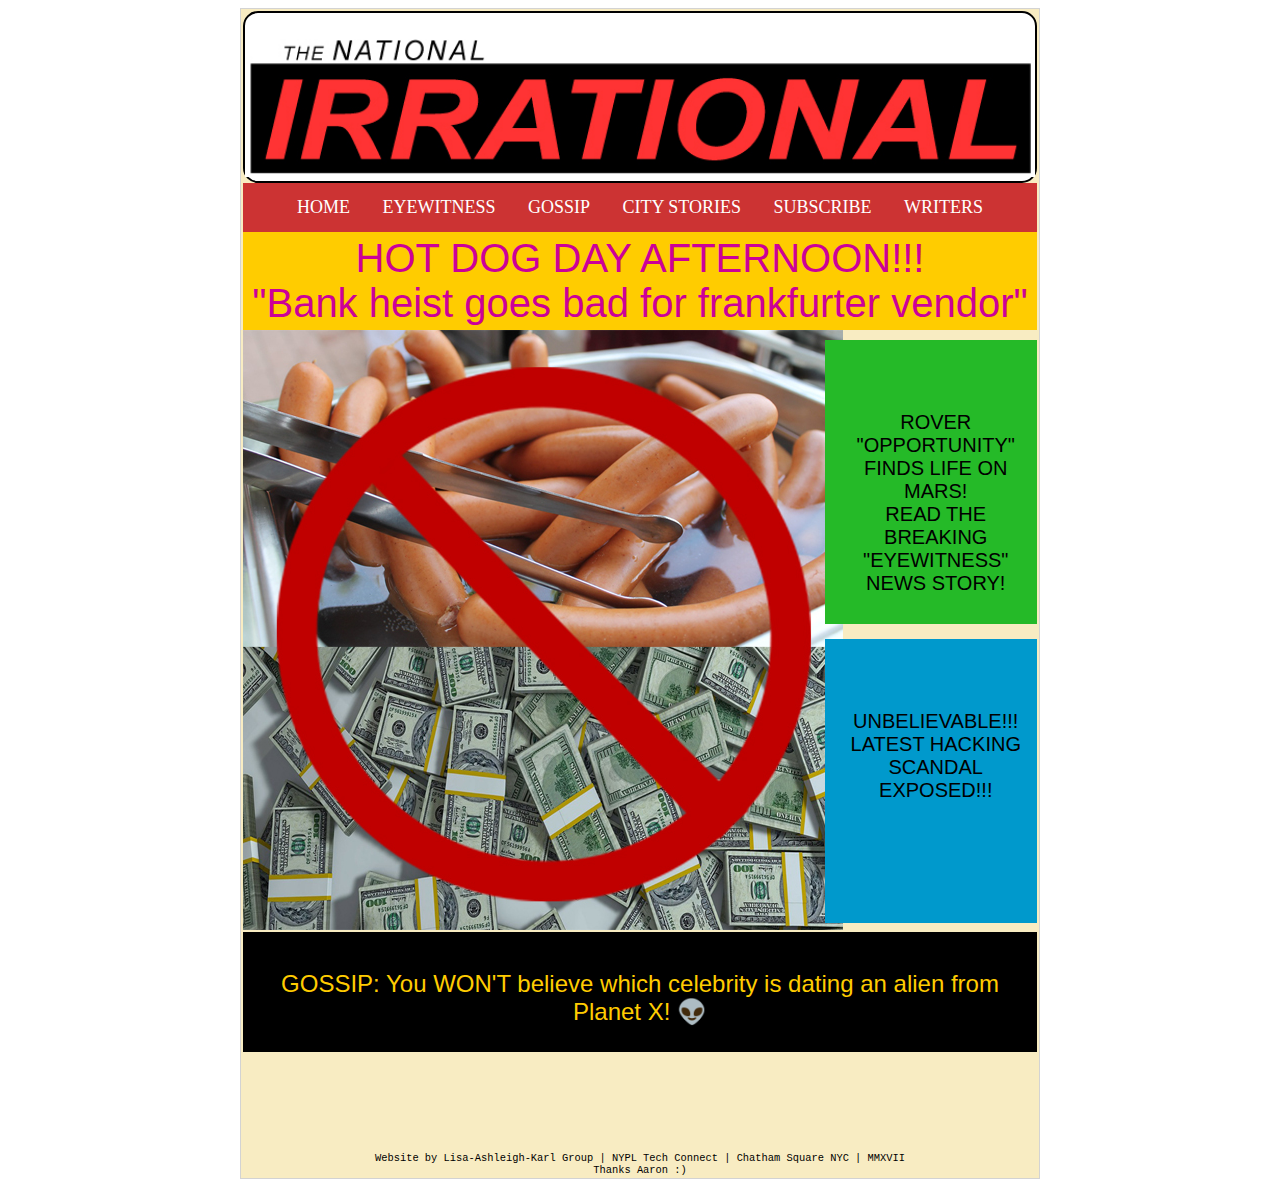
<file: index.html>
<!DOCTYPE html>

<head>
    <title>National Irrational</title>
    <link rel="stylesheet" type="text/css" href="css/style.css">
    <link href="https://fonts.googleapis.com/css?family=Roboto+Condensed" rel="stylesheet">
    <link href="https://fonts.googleapis.com/css?family=Merriweather" rel="stylesheet">
</head>

<body>
    <div class="container">
        <!--HOLDS TABLOID_PAGE & FOOTER-->


        <div class="tabloid_page">


            <div class="logobox">
                <br>
                <img src="images/national-irrational-logo.jpg" width="790px">
            </div>

            <div class="topnav" id="myTopnav">
                <a href="index.html">HOME</a>
                <a href="eyewitness.html">EYEWITNESS</a>
                <a href="gossip.html">GOSSIP</a>
                <a href="city_stories.html">CITY STORIES</a>
                <a href="subscribe.html">SUBSCRIBE</a>
                <a href="writers.html">WRITERS</a>
            </div>

            <div class="cvrtop_headline pink yellowbkgnd"> <a href="city_stories.html">HOT DOG DAY AFTERNOON!!!<br>"Bank heist goes bad for frankfurter vendor"</a>

            </div>


            <div class="imgbox_lrg">
                <img src="images/hot-dog-money.jpg">
                <!--ADD ATTRIBUTE UNDER IMAGE? <a href="#URL">attribute</a>-->
            </div>


            <div class="small_box_right bluegreenbkgnd"><br><br><br><a href="eyewitness.html">ROVER "OPPORTUNITY" FINDS LIFE ON MARS! <br> READ THE BREAKING "EYEWITNESS" NEWS STORY!</a>
            </div>


            <div class="small_box_right lightbluebkgnd"><br><br><br><a href="hacking_scandal.html">UNBELIEVABLE!!! LATEST HACKING SCANDAL EXPOSED!!!</a>
            </div>


            <div class="cvrbtm_headline">
                <br>
                <a href="gossip.html">GOSSIP: You WON'T believe which celebrity is dating an alien from Planet X! &#128125;</a>


            </div>

            

            <div class="footer">
                Website by Lisa-Ashleigh-Karl Group | NYPL Tech Connect | Chatham Square NYC | MMXVII <br> Thanks Aaron :)
            </div>

        </div>
       <!--END TABLOID_PAGE--> 
    </div>
    <!--END CONTAINER-->
</body>

</html>
</file>
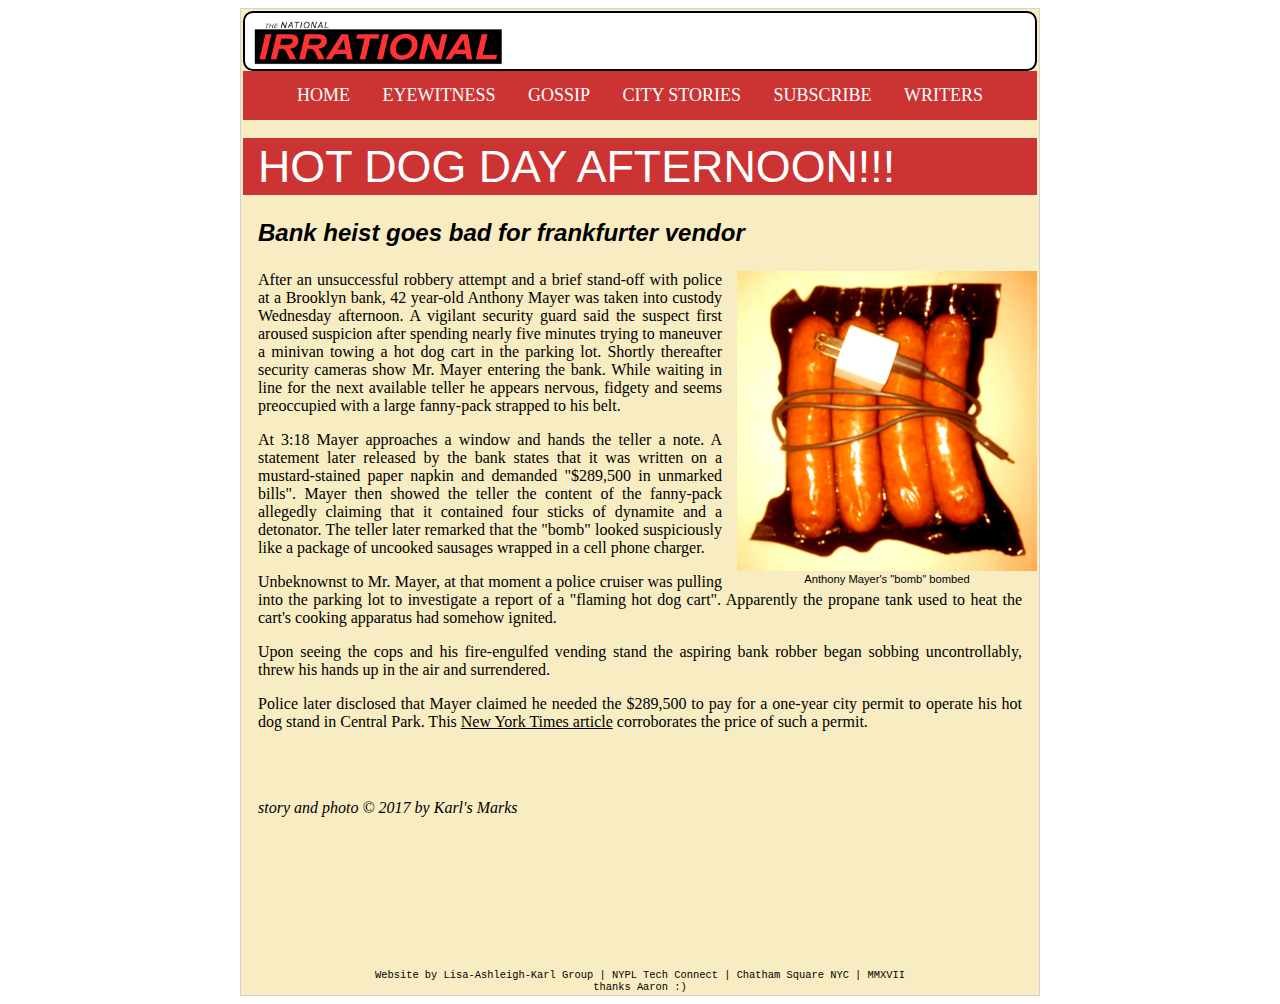
<file: city_stories.html>
<!DOCTYPE html>
<html>

<head>
    <title>National Irrational</title>
    <link rel="stylesheet" type="text/css" href="css/style.css">

</head>

<body>


    <div class="container">
        <!--HOLDS TABLOID_PAGE & FOOTER-->

        <div class="tabloid_page">

            <div class="logobox_navbar">
                <a href="index.html"><img src="images/national-irrational-logo.jpg" width="250px"></a>
            </div>
            <div class="topnav" id="myTopnav">
                <a href="index.html">HOME</a>
                <a href="eyewitness.html">EYEWITNESS</a>
                <a href="gossip.html">GOSSIP</a>
                <a href="city_stories.html">CITY STORIES</a>
                <a href="subscribe.html">SUBSCRIBE</a>
                <a href="writers.html">WRITERS</a>
            </div>

            <br>
            <div class="article_headline redbkgnd white">HOT DOG DAY AFTERNOON!!!
            </div>

            <h3><em>Bank heist goes bad for frankfurter vendor</em></h3>

            <!--FOR ARTICLE IMG-->
            <div class="imgbox_med" style="float:right; text-align:center;"><img src="images/very_hot_sausages.jpg">Anthony Mayer's "bomb" bombed</div>

            <p>After an unsuccessful robbery attempt and a brief stand-off with police at a Brooklyn bank, 42 year-old Anthony Mayer was taken into custody Wednesday afternoon. A vigilant security guard said the suspect first aroused suspicion after spending
                nearly five minutes trying to maneuver a minivan towing a hot dog cart in the parking lot. Shortly thereafter security cameras show Mr. Mayer entering the bank. While waiting in line for the next available teller he appears nervous, fidgety
                and seems preoccupied with a large fanny-pack strapped to his belt.</p>

            <p>At 3:18 Mayer approaches a window and hands the teller a note. A statement later released by the bank states that it was written on a mustard-stained paper napkin and demanded "$289,500 in unmarked bills". Mayer then showed the teller the
                content of the fanny-pack allegedly claiming that it contained four sticks of dynamite and a detonator. The teller later remarked that the "bomb" looked suspiciously like a package of uncooked sausages wrapped in a cell phone charger.</p>

            <p>Unbeknownst to Mr. Mayer, at that moment a police cruiser was pulling into the parking lot to investigate a report of a "flaming hot dog cart". Apparently the propane tank used to heat the cart's cooking apparatus had somehow ignited.</p>

            <p>Upon seeing the cops and his fire-engulfed vending stand the aspiring bank robber began sobbing uncontrollably, threw his hands up in the air and surrendered.</p>

            <p>Police later disclosed that Mayer claimed he needed the $289,500 to pay for a one-year city permit to operate his hot dog stand in Central Park. This <a style="text-decoration:underline;" href="http://www.nytimes.com/2013/09/05/nyregion/the-six-figure-price-tag-for-selling-a-two-dollar-hot-dog.html">New York Times article</a>                corroborates the price of such a permit.</p>

            <br><br>

            <p><em>story and photo &copy; 2017 by <a href="writers.html"> Karl's Marks</a></em></p>


            <br><br>
            <!-- GOT RID OF THESE - INTENT WAS BEFORE NAVBAR ON EVERY PAGE? KARL 4/25
<div class="btm_box lightbluebkgnd"><a href="#URL"><br>Link to article 1</a></div>
<div class="btm_box yellowbkgnd"><a href="#URL"><br>Link to article 2</a></div>
<div class="btm_box bluegreenbkgnd"><a href="#URL"><br>Link to article 3</a></div>
-->


            <div class="footer">
                Website by Lisa-Ashleigh-Karl Group | NYPL Tech Connect | Chatham Square NYC | MMXVII <br> thanks Aaron :)
            </div>
        </div>
        <!--END TABLOID_PAGE-->
    </div>
    <!--END CONTAINER-->


</body>

</html>
</file>
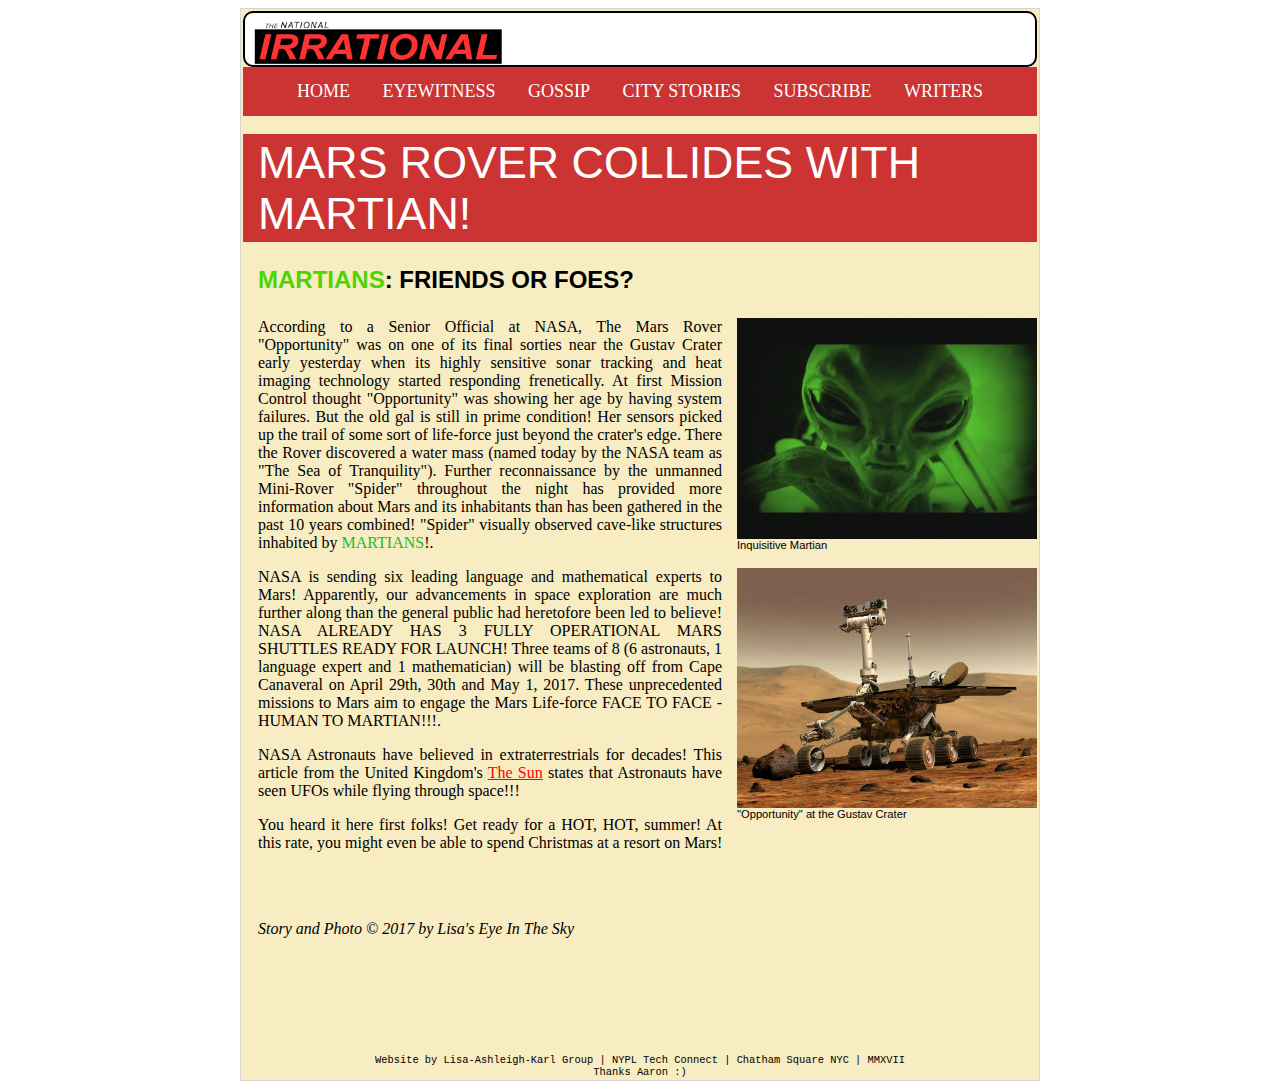
<file: eyewitness.html>
</html>
<!DOCTYPE html>
<html>

<head>
    <title>National Irrational</title>
    <link rel="stylesheet" type="text/css" href="css/style.css">

</head>

<body>

    <div class="container">
        <!--HOLDS TABLOID_PAGE & FOOTER-->

        <div class="tabloid_page">

            <div class="logobox_navbar">
                <a href="index.html"><img src="images/national-irrational-logo.jpg" width="250px"></a>
            </div>

            <div class="topnav" id="myTopnav">
                <a href="index.html">HOME</a>
                <a href="eyewitness.html">EYEWITNESS</a>
                <a href="gossip.html">GOSSIP</a>
                <a href="city_stories.html">CITY STORIES</a>
                <a href="subscribe.html">SUBSCRIBE</a>
                <a href="writers.html">WRITERS</a>
            </div>
            <br>
            <div class="article_headline redbkgnd white">MARS ROVER COLLIDES WITH MARTIAN!</div>

            <h3><span style="color:4ED400">MARTIANS</span>: FRIENDS OR FOES?</h3>
            <!-- 4/24/17 span above did not change martians to green. does span work with headers?-->

            <!--FOR ARTICLE IMG-->
            <!-- NOTE: GIVE ATTRIBUTE TO MARTIAN FROM CREATIVE COMMONS-->
            <div class="imgbox_med" style="float:right"><img src="images/martian_windowpxlr.jpg"> Inquisitive Martian
                <!-- <a href="#URL">attribute</a>--></div>

            <p>According to a Senior Official at NASA, The Mars Rover "Opportunity" was on one of its final sorties near the Gustav Crater
                <!-- make Crater clickable to show image-->early yesterday when its highly sensitive sonar tracking and heat imaging technology started responding frenetically. At first Mission Control thought "Opportunity" was showing her age by having system failures. But the old gal is still
                in prime condition! Her sensors picked up the trail of some sort of life-force just beyond the crater's edge. There the Rover discovered a water mass (named today by the NASA team as "The Sea of Tranquility"). Further reconnaissance by
                the unmanned Mini-Rover "Spider" throughout the night has provided more information about Mars and its inhabitants than has been gathered in the past 10 years combined! "Spider" visually observed cave-like structures inhabited by
                <span style="color:#25BA28;font-size 2em;"> MARTIANS</span>!.</p>
            <div class="imgbox_med" style="float:right"><img src="images/marsrover300pxlr.jpg">"Opportunity" at the Gustav Crater
                <!-- <a href="#URL">attribute</a>--></div>
            <p>NASA is sending six leading language and mathematical experts to Mars! Apparently, our advancements in space exploration are much further along than the general public had heretofore been led to believe! NASA ALREADY HAS 3 FULLY OPERATIONAL
                MARS SHUTTLES READY FOR LAUNCH! Three teams of 8 (6 astronauts, 1 language expert and 1 mathematician) will be blasting off from Cape Canaveral on April 29th, 30th and May 1, 2017. These unprecedented missions to Mars aim to engage the
                Mars Life-force FACE TO FACE - HUMAN TO MARTIAN!!!.</p>

            <div class="plinks">
                <p> NASA Astronauts have believed in extraterrestrials for decades! This article from the United Kingdom's <a style="text-decoration:underline;" href="https://www.thesun.co.uk/tech/3268325/meet-the-nasa-astronauts-who-believe-aliens-are-visiting-earth-and-communicating-with-humanity/">The Sun</a>                    states that Astronauts have seen UFOs while flying through space!!!
                    <p></p>
            </div>

            <div class="plinks">
                <p>You heard it here first folks! Get ready for a HOT, HOT, summer! At this rate, you might even be able to spend Christmas at a resort on Mars!</p>
            </div>
            <br><br>
            <p><em>Story and Photo &copy; 2017 by <a href="writers.html">Lisa's Eye In The Sky</a></em></p>

            <!-- 4/25/17 I STILL WANT TO DO:  MAKE THE SUN LINK TURN RED WHEN HOVER AND CLICK ON IT -->


            <!--GOT RID OF THESE - INTENT WAS BEFORE NAVBAR ON EVERY PAGE? 
<div class="btm_box lightbluebkgnd"><a href="#URL"><br>Link to article 1</a></div>
<div class="btm_box yellowbkgnd"><a href="#URL"><br>Link to article 2</a></div>
<div class="btm_box bluegreenbkgnd"><a href="#URL"><br>Link to article 3</a></div>
-->

            <div class="footer">
                Website by Lisa-Ashleigh-Karl Group | NYPL Tech Connect | Chatham Square NYC | MMXVII <br> Thanks Aaron :)
            </div>

        </div>
        <!--END TABLOID_PAGE-->

    </div>
    <!--END CONTAINER-->


</body>

</html>
</file>
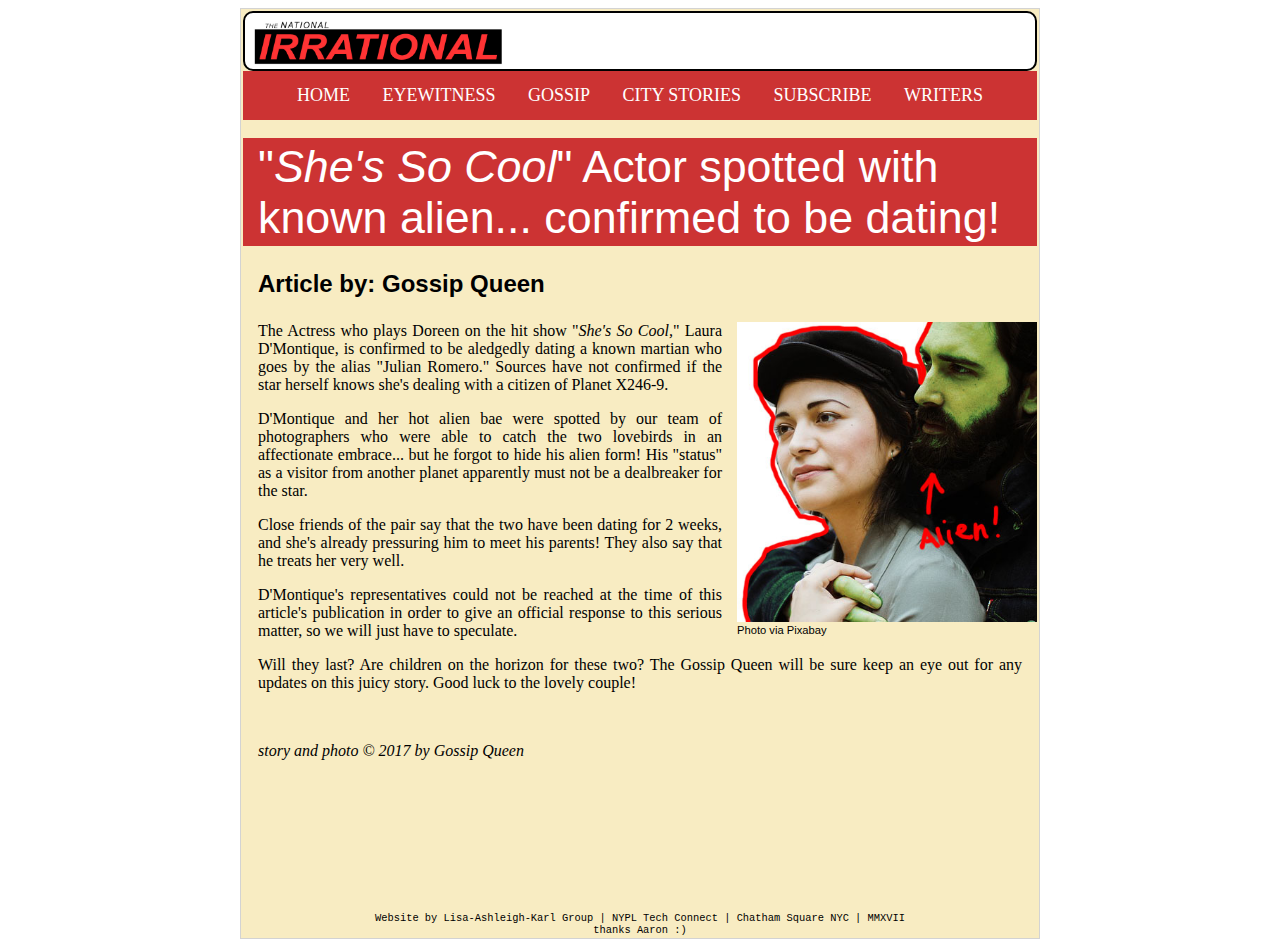
<file: gossip.html>
<!DOCTYPE html>
<html>

<head>
    <title>National Irrational</title>
    <link rel="stylesheet" type="text/css" href="css/style.css">

</head>

<body>

    <div class="container">
        <!--HOLDS TABLOID_PAGE & FOOTER-->

        <div class="tabloid_page">

            <div class="logobox_navbar">
                <a href="index.html"><img src="images/national-irrational-logo.jpg" width="250px"></a>
            </div>


            <div class="topnav" id="myTopnav">
                <a href="index.html">HOME</a>
                <a href="eyewitness.html">EYEWITNESS</a>
                <a href="gossip.html">GOSSIP</a>
                <a href="city_stories.html">CITY STORIES</a>
                <a href="subscribe.html">SUBSCRIBE</a>
                <a href="writers.html">WRITERS</a>
            </div>



            <br>
            <div class="article_headline redbkgnd white">"<i>She's So Cool</i>" Actor spotted with known alien... confirmed to be dating!</div>

            <h3>Article by:<a href="writers.html"> Gossip Queen</h3></a>

                <!--FOR ARTICLE IMG-->
                <div class="imgbox_med" style="float:right"><img src="./images/alien.jpg" height="300" width="300">Photo via <a href="https://pixabay.com/en/adult-affection-facial-expression-2178963/">Pixabay</a></div>

                <p>The Actress who plays Doreen on the hit show "<i>She's So Cool,</i>" Laura D'Montique, is confirmed to be aledgedly dating a known martian who goes by the alias "Julian Romero." Sources have not confirmed if the star herself knows she's
                    dealing with a citizen of Planet X246-9.</p>

                <p>D'Montique and her hot alien bae were spotted by our team of photographers who were able to catch the two lovebirds in an affectionate embrace... but he forgot to hide his alien form! His "status" as a visitor from another planet apparently
                    must not be a dealbreaker for the star.</p>
                <p>Close friends of the pair say that the two have been dating for 2 weeks, and she's already pressuring him to meet his parents! They also say that he treats her very well.</p>
                <p>D'Montique's representatives could not be reached at the time of this article's publication in order to give an official response to this serious matter, so we will just have to speculate.</p>
                <p>Will they last? Are children on the horizon for these two? The Gossip Queen will be sure keep an eye out for any updates on this juicy story. Good luck to the lovely couple!</p>
                <br>
                <p><em>story and photo &copy; 2017 by <a href="writers.html">Gossip Queen</a></em></p>
                <br>
                <br>


                <div class="footer">
                    Website by Lisa-Ashleigh-Karl Group | NYPL Tech Connect | Chatham Square NYC | MMXVII <br> thanks Aaron :)
                </div>
        </div>
        <!--END TABLOID_PAGE-->

    </div>
    <!--END CONTAINER-->


</body>

</html>
</file>
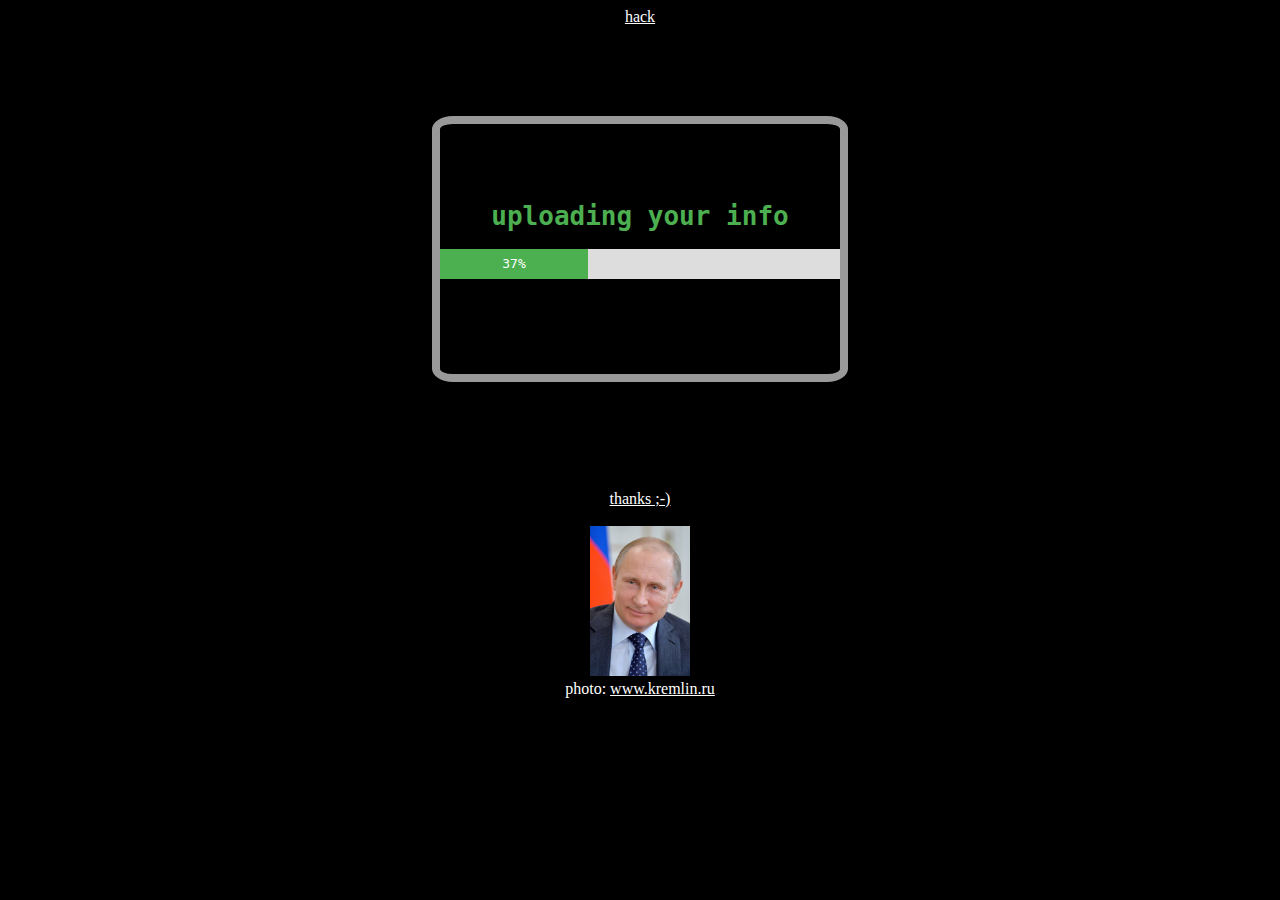
<file: hacking_scandal.html>
<!DOCTYPE html>
<html>
<style>

body{
    text-align: center;
    background-color: #000;
    color: #FFF;
    } 
a{color: #FFF;}    
    
    
#myProgress {
  width: 100%;
  background-color: #ddd;
}
    
.terminal{
    width: 400px;
    height: 250px;    
    margin:auto;
    background-color: #000;
    border-radius:5%;
    border: 8px solid #999;
    color: #4CAF50;
    font-family: monospace;
}
    

#myBar {
  width: 10%;
  height: 30px;
  background-color: #4CAF50;
  text-align: center;
  line-height: 30px;
  color: white;
}
</style>
<body onload="move()">
    
<a href="hacking_scandal.html">hack</a>
    
<br><br><br><br><br><br>
    
    
<div class="terminal">
<br><br><br><br> 
<h1>uploading your info</h1>    
    
<div id="myProgress">
  <div id="myBar">10%</div>
</div>
    
<script>
function move() {
  var elem = document.getElementById("myBar");   
  var width = 10;
  var id = setInterval(frame, 25);
  function frame() {
    if (width >= 100) {
      clearInterval(id);
    } else {
      width++; 
      elem.style.width = width + '%'; 
      elem.innerHTML = width * 1  + '%';
    }
  }
}
</script>    

</div><!--END TERMINAL-->

    
<br><br><br><br><br><br>

<a href="hacking_scandal.html">thanks ;-)</a>
<br><br>

<a href="hacking_scandal.html"><img src="images/putin.jpg" width="100px"></a>    
    <br>    
photo: <a href="hacking_scandal.html">www.kremlin.ru</a>



</body>
</html>
</file>
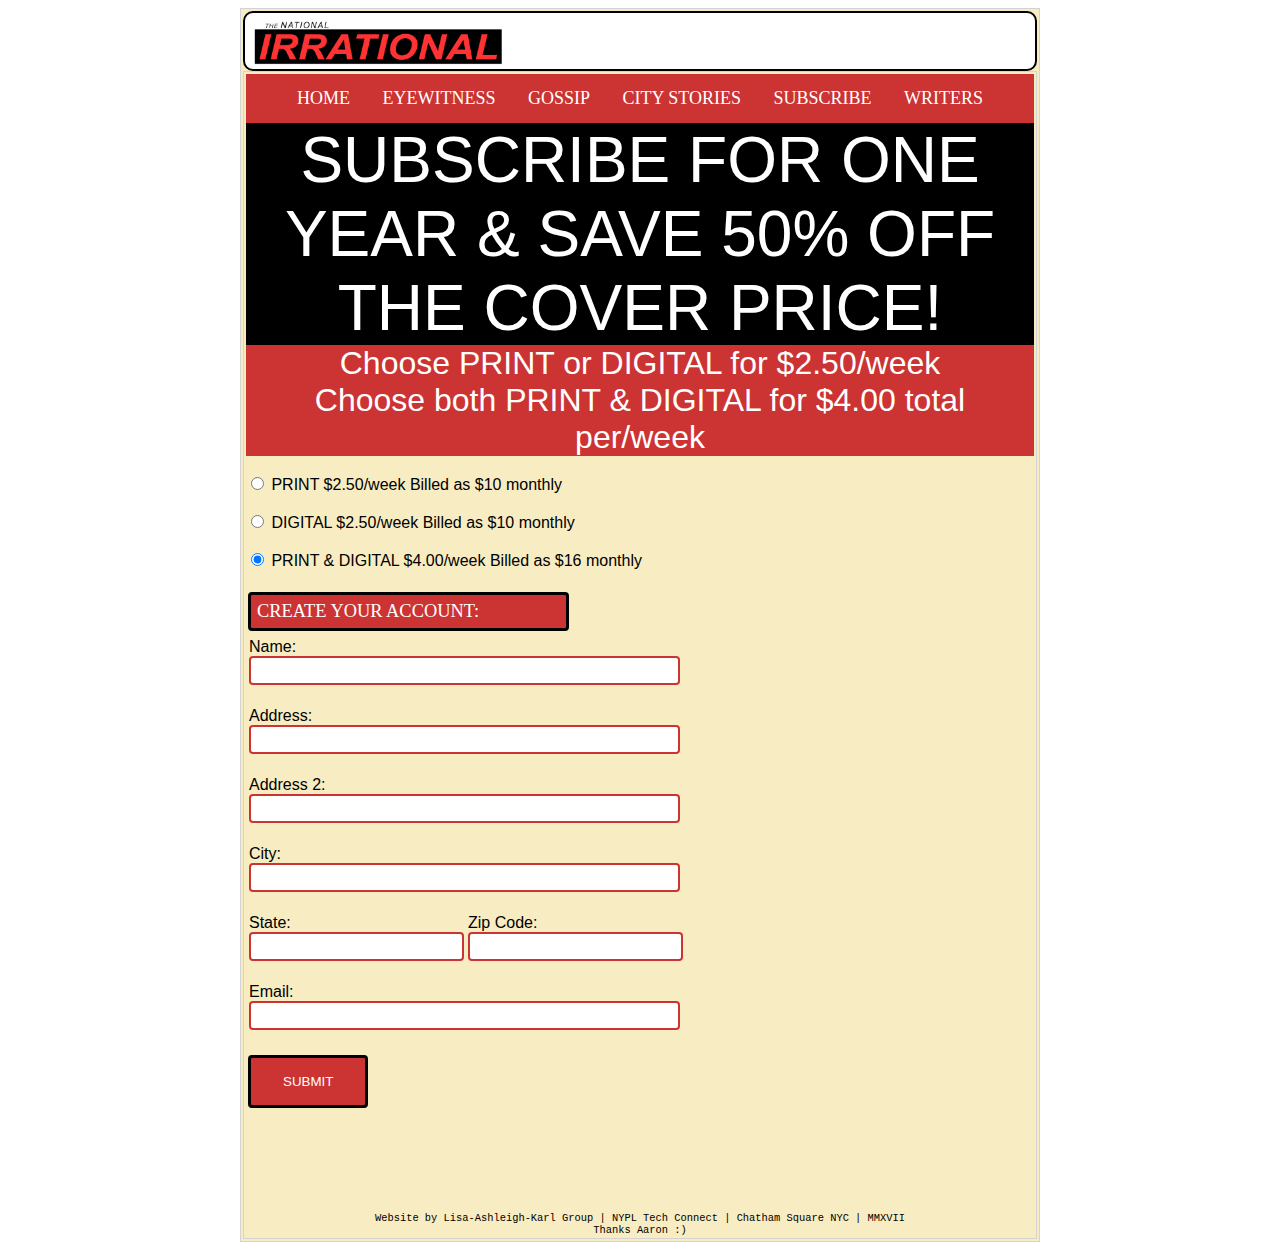
<file: subscribe.html>
<!DOCTYPE html>
<html>

<head>
    <title>National Irrational</title>
    <link rel="stylesheet" type="text/css" href="css/style.css">
</head>

<body>
    <!--<div class="subcribecontainer">-->


    <div class="container">
        <!--HOLDS TABLOID_PAGE & FOOTER-->

        <div class="tabloid_page">

            <div class="logobox_navbar">
                <a href="index.html"><img src="images/national-irrational-logo.jpg" width="250px"></a>
            </div>

            <div class="tabloid_page">
                <!--top portion should have logo, banner and nav bar as on index.html-->

                <!-- 4/24/17 added nav bar to subscribe page - do not like red background color -->
                <div class="topnav" id="myTopnav">
                    <a href="index.html">HOME</a>
                    <a href="eyewitness.html">EYEWITNESS</a>
                    <a href="gossip.html">GOSSIP</a>
                    <a href="city_stories.html">CITY STORIES</a>
                    <a href="subscribe.html">SUBSCRIBE</a>
                    <a href="writers.html">WRITERS</a>
                </div>
                <div class="subscribeheader1">SUBSCRIBE FOR ONE YEAR & SAVE 50% OFF THE COVER PRICE!</div>
                <div class="subscribeheader2">Choose PRINT or DIGITAL for $2.50/week
                    <br> Choose both PRINT & DIGITAL for $4.00 total per/week</div>
                <!-- insert radio buttons for the three options -->
                <br>
            
                <form>
                    <input type="radio" name="subscription" value="print"> PRINT $2.50/week Billed as $10 monthly<br><br>
                    <input type="radio" name="subscription" value="digital"> DIGITAL $2.50/week Billed as $10 monthly<br><br>
                    <input type="radio" name="subscription" value="printanddigital" checked> PRINT & DIGITAL $4.00/week Billed as $16 monthly<br><br>

                    <p id="create">CREATE YOUR ACCOUNT:</p>
                    <!--Name:
                    <br>
                    <input type="text" name="name" size="50"><br><br> Address:
                    <br>
                    <input type="text" name="address" size="50"><br><br> Address 2:<br>
                    <input type="text" name="address2" size="50"><br><br> City:
                    <br>
                    <input type="text" name="city" size="50"><br> <br> State:-->
                    <!-- <br>-->
                    <!--<input type="text" name="state" maxlength="2"><br> <br>
                    <!--create drop down menu for states using 2-letter state abreviation-->
                    <!--Zip Code:<br>
                    <input type="text" name="zip"><br> <br> Email:
                    <br>
                    <input type="text" name="email" size="50"><br><br> -->

                    <!-- I learned how to lengthen the input field from its default of 20 characters - made some 50.-->

                    <table>
                        <tr>
                            <td colspan="2">Name:
                                <br>
                                <input type="text" name="name" size="50"><br><br></td>
                        </tr>
                        <tr>
                            <td colspan="2">Address:
                                <br>
                                <input type="text" name="address" size="50"><br><br> </td>
                        </tr>
                        <tr>
                            <td colspan="2">Address 2:<br>
                                <input type="text" name="address2" size="50"><br><br></td>
                        </tr>
                        <tr>
                            <td colspan="2">City:
                                <br>
                                <input type="text" name="city" size="50"><br><br></td>
                        </tr>
                        <tr>
                            <td>State:
                                <br>
                                <input type="text" name="state" size="23"></td>

                            <!--create drop down menu for states using 2-letter state abreviation-->
                            <td>Zip Code:
                                <br>

                                <input type="text" name="zip" size="23"></td>
                        </tr>

                        <tr>

                            <td colspan="2"><br>Email:
                                <br>
                                <input type="text" name="email" size="50"><br><br></td>
                        </tr>

                        <!-- I learned how to lengthen the input field from its default of 20 characters - made some 50.-->
                    </table>


                    <input type="submit" value="SUBMIT">

                    <!-- can include question for password and credit card info -->
                </form>
                 <div class="footer">
                Website by Lisa-Ashleigh-Karl Group | NYPL Tech Connect | Chatham Square NYC | MMXVII <br> Thanks Aaron :)
            </div>
            </div>
        </div>
</body>

</html>
</file>
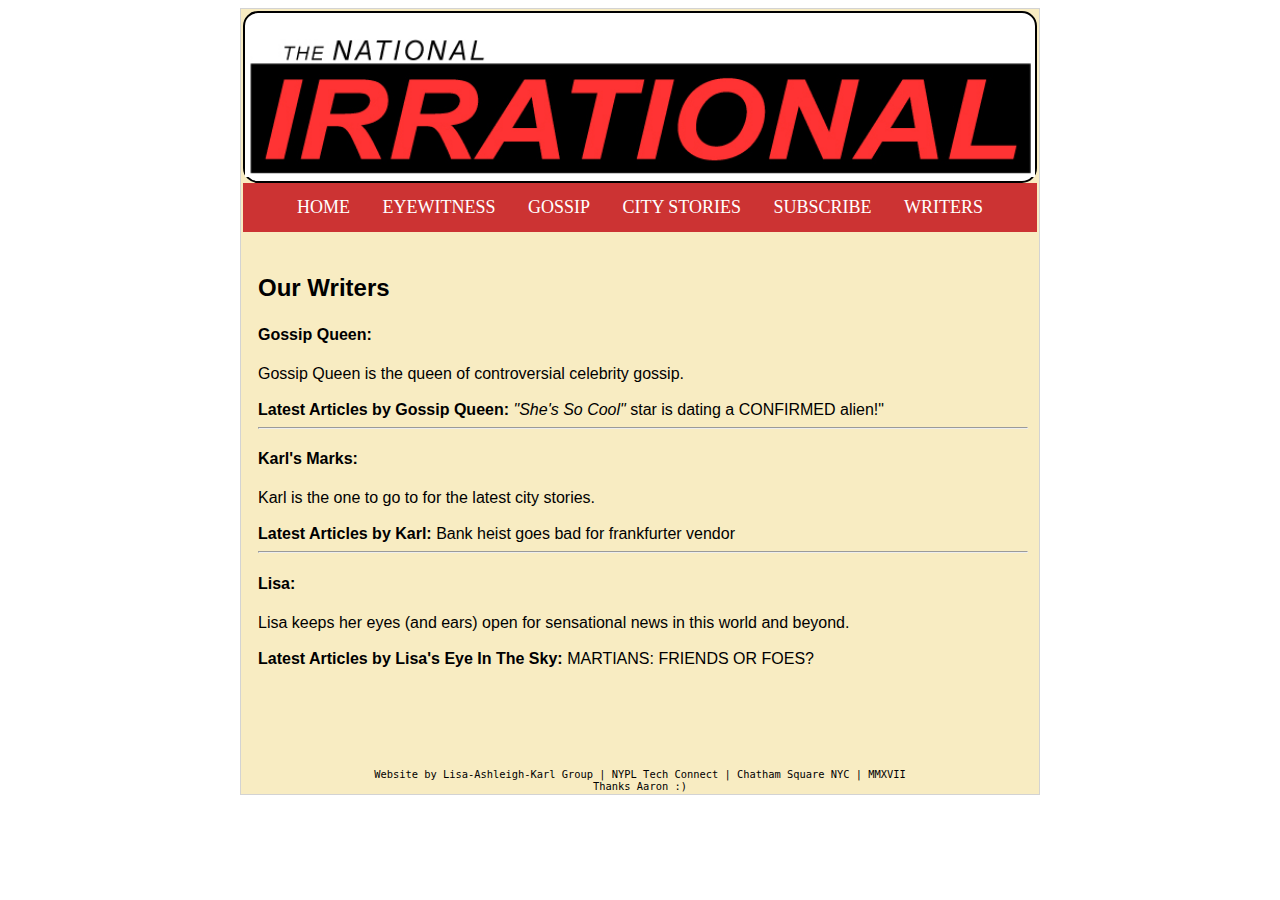
<file: writers.html>
<!DOCTYPE html>
<html>

<head>
    <title>National Irrational</title>
    <link rel="stylesheet" type="text/css" href="css/style.css">

</head>

<body>

    <div class="container">
        <!--HOLDS TABLOID_PAGE & FOOTER-->

        <div class="tabloid_page">


            <div class="logobox">
                <br>
                <img src="images/national-irrational-logo.jpg" width="790px">
            </div>


            <div class="topnav" id="myTopnav">
                <a href="index.html">HOME</a>
                <a href="eyewitness.html">EYEWITNESS</a>
                <a href="gossip.html">GOSSIP</a>
                <a href="city_stories.html">CITY STORIES</a>
                <a href="subscribe.html">SUBSCRIBE</a>
                <a href="writers.html">WRITERS</a>
            </div>


            <br>
            <div class="btm_headline">
                <h3>Our Writers</h3>
            </div>

            <div class="writerspage">
                <div>
                    <b><h4>Gossip Queen:</h4></b>Gossip Queen is the queen of controversial celebrity gossip.
                    <br><br>
                    <b>Latest Articles by Gossip Queen:</b>
                    <a href="gossip.html"><i>"She's So Cool"</i> star is dating a CONFIRMED alien!"</a>
                </div>
                <hr>
                <div>
                    <b><h4>Karl's Marks:</h4></b>Karl is the one to go to for the latest city stories.
                    <br><br>
                    <b>Latest Articles by Karl:</b>
                    <a href="city_stories.html">Bank heist goes bad for frankfurter vendor</a>

                </div>
                <hr>

                <div>
                    <b><h4>Lisa:</h4></b>Lisa keeps her eyes (and ears) open for sensational news in this world and beyond.
                    <br><br>
                    <b>Latest Articles by Lisa's Eye In The Sky:</b>
                    <a href="gossip.html">MARTIANS: FRIENDS OR FOES?</a>
                </div>

            </div>
            <!--END TABLOID_PAGE-->


            <div class="footer">
                Website by Lisa-Ashleigh-Karl Group | NYPL Tech Connect | Chatham Square NYC | MMXVII <br> Thanks Aaron :)
            </div>

        </div>
        </div>
        <!--END CONTAINER-->


</body>

</html>
</file>
<file: css/style.css>
@import url('https://fonts.googleapis.com/css?family=Open+Sans');

/*Use the following for text portions:
font-family: Times, 'Merriweather', serif;*/


/*Use the following google font for headers and headlines:
font-family: 'Roboto Condensed', sans-serif;*/

.topnav {
    background-color: #CC3333;
    overflow: hidden;
    padding: 14px 16px;
    text-align: center;
}


/* Style the links inside the navigation bar */

.topnav a {
    color: #FFF;
    text-align: center;
    padding: 14px;
    text-decoration: none;
    font-size: 18px;
    font-family: Times, 'Merriweather', serif;
    /*margin: center;*/
}


/* Change the color of links on hover */

.topnav a:hover {
    background-color: #000000;
    /* changed bacground color from: #ddd to white*/
    color: #CC3333;
}

.topnav a:active {
    background-color: #000000;
    color: #FFFFFF;
}


/* Add a color to the active/current link */


/*4/24/17 I removed the 'a' in front of active on line 47 - not necessary*/

.topnav active {
    background-color: #FFCC00;
    color: #FFFFFF;
}

body {
    font-family: Arial, Helvetica, sans-serif;
}

h1 {
    font-size: 300%;
    font-weight: bold;
    font-family: 'Roboto Condensed', sans-serif;
}

h2 {
    font-size: 250%;
    font-weight: bold;
    font-family: 'Roboto Condensed', sans-serif;
}

h3 {
    font-size: 150%;
    font-weight: bold;
    padding-left: 15px;
    font-family: 'Roboto Condensed', sans-serif;
}

p {
    font-family: Times, 'Merriweather', serif;
    text-align: justify;
    padding: 0px 15px 0px 15px;
}


/*LINK STYLING*/

a {
    color: #000000;
}

a:link {
    text-decoration: none;
}

a:hover {
    color: #FFFFFF;
}

.cvrtop_headline>a {
    color: #CC0099;
}

.cvrtop_headline>a:hover {
    color: #FFF;
}

.cvrbtm_headline>a {
    color: #FFCC00;
}

.cvrbtm_headline>a:hover {
    color: #FFF;
}


/*COLORS SAMPLED FROM ENQUIRER COVER
http://www.deviantart.com/art/National-Enquirer-July-15-2013-410683345
*/


/*FONTS*/

.red {
    color: #CC3333
}

.yellow {
    color: #FFCC00
}

.lightblue {
    color: #0099CC
}

.bluegreen {
    color: #00CCCC
}

.pink {
    color: #CC0099
}

.white {
    color: #FFF;
}


/*BACKGROUNDS*/

.redbkgnd {
    background-color: #CC3333
}

.yellowbkgnd {
    background-color: #FFCC00
}

.lightbluebkgnd {
    background-color: #0099CC
}

.bluegreenbkgnd {
    background-color: #25BA28;
    /*#00CCCC  changed background color to "martian" green*/
    /* ??? this changed color everywhere on site*/
    /*this color is not used anywhere else in the site*/
}

.pinkbkgnd {
    background-color: #CC0099
}

.container {
    margin: auto;
    /*text-align: center;*/
    width: 800px;
    height: auto;
}

.tabloid_page {
    width: auto;
    /*height: 1000px; 4/24/17 - by commenting this out, there is room on the subscribe page for the submit button to fit.*/
    /*the point was to have the page dimensions resemble a print tabloid page. that was what we agreed on. */
    /*4/28/17:I was not aware that we aggreed to a specific height, only that we were going to the look of a tabloid - which I think we have.
    Also, the page will look differently depending upon the user's equiptment*/
    background-color: #F8ECC2;
    border: 1px solid #D3D3D3;
    padding: 2px 2px 2px 2px;
}

.logobox {
    border: solid 2px;
    /*karl, I removed the '/' below that was in front of border on line 123*/
    /* "/" disables that line of CSS - easy to toggle it on off to see changes*/
    border-radius: 15px;
    background-color: #FFF;
    text-align: center;
}

.logobox_navbar {
    border: solid 2px;
    /*karl, I removed the '/' below that was in front of border on line 131*/
    border-radius: 10px;
    background-color: #FFF;
    padding: 6px 0px 0px 8px;
}

.cvrtop_headline {
    height: auto;
    text-align: center;
    padding: 4px;
    font-size: 250%;
}

.cvrbtm_headline {
    clear: both;
    height: 100px;
    background-color: #000;
    padding: 10px;
    text-align: center;
    font-size: 150%;
    color: #FFF;
}

.article_headline {
    width: auto;
    height: auto;
    font-size: 280%;
    padding: 3px 3px 3px 15px;
}

.imgbox_lrg {
    float: left;
    width: 72%;
    height: auto;
    font-size: 70%;
    /*FOR CAPTION-ATTRIBUTION*/
}

.imgbox_med {
    width: 300px;
    height: auto;
    margin-left: 15px;
    font-size: 70%;
    /*FOR CAPTION-ATTRIBUTION*/
}

.text_box_left {
    float: left;
    width: 72%;
    height: 600PX;
    padding-left: 8px;
}

.small_box_right {
    float: right;
    width: 25%;
    height: 280px;
    text-align: center;
    margin: 10px 0px 5px 0px;
    padding: 2px 2px 2px 12px;
    font-size: 125%;
}


/* GOT RID OF THESE - INTENT WAS BEFORE NAVBAR ON EVERY PAGE? KARL 4/25
.btm_box {
    float: left;
    width: 30%;
    height: 150px;
    text-align: center;
    margin: 10px 11px 10px 11px;
    padding: 2px 2px 2px 2px;
    font-size: 150%;
}
*/

.subscribe-tabloid-page {
    /*give longer page height*/
}
.subscribecontainer {
    margin: auto;
    /*text-align: center;*/
    width: 800px;
    height: auto;
}

.footer {
    padding: 100px 0px 0px 0px;
    text-align: center;
    font-family: monospace;
    font-size: 80%;
}

.subscribeheader1 {
    background-color: #000000;
    color: #FFF;
    font-size: 4em;
    text-align: center;
}

.subscribeheader2 {
    background-color: #CC3333;
    color: #FFF;
    font-size: 2em;
    text-align: center;
}

#create {
    background-color: #CC3333;
    border: 3px solid #000000;
    border-radius: 4px;
    font-size: 1.15em;
    color: #FFFFFF;
    width: 303px;
    padding: 6px 6px;
    text-decoration: none;
    margin: 4px 2px;
}

input[type=text] {
    border: 2px solid #CC3333;
    border-radius: 4px;
    padding: 5px;
}

input[type=submit] {
    background-color: #CC3333;
    border: 3px solid #000000;
    border-radius: 4px;
    color: #FFFFFF;
    padding: 16px 32px;
    text-decoration: none;
    margin: 4px 2px;
    cursor: pointer;
}

/*link styling for eyewitness*/
.plinks a:link {
    color: red;
}
.plinks a:visited {
    color: red;
}
.plinks a:hover {
    color: white;
}
.plinks a:active {
    color: blue;
}

.btm_headline {
    margin:auto;
}

.writerspage {
    margin-left: 15px;
    width: 770px;
    height: auto;
}
</file>
